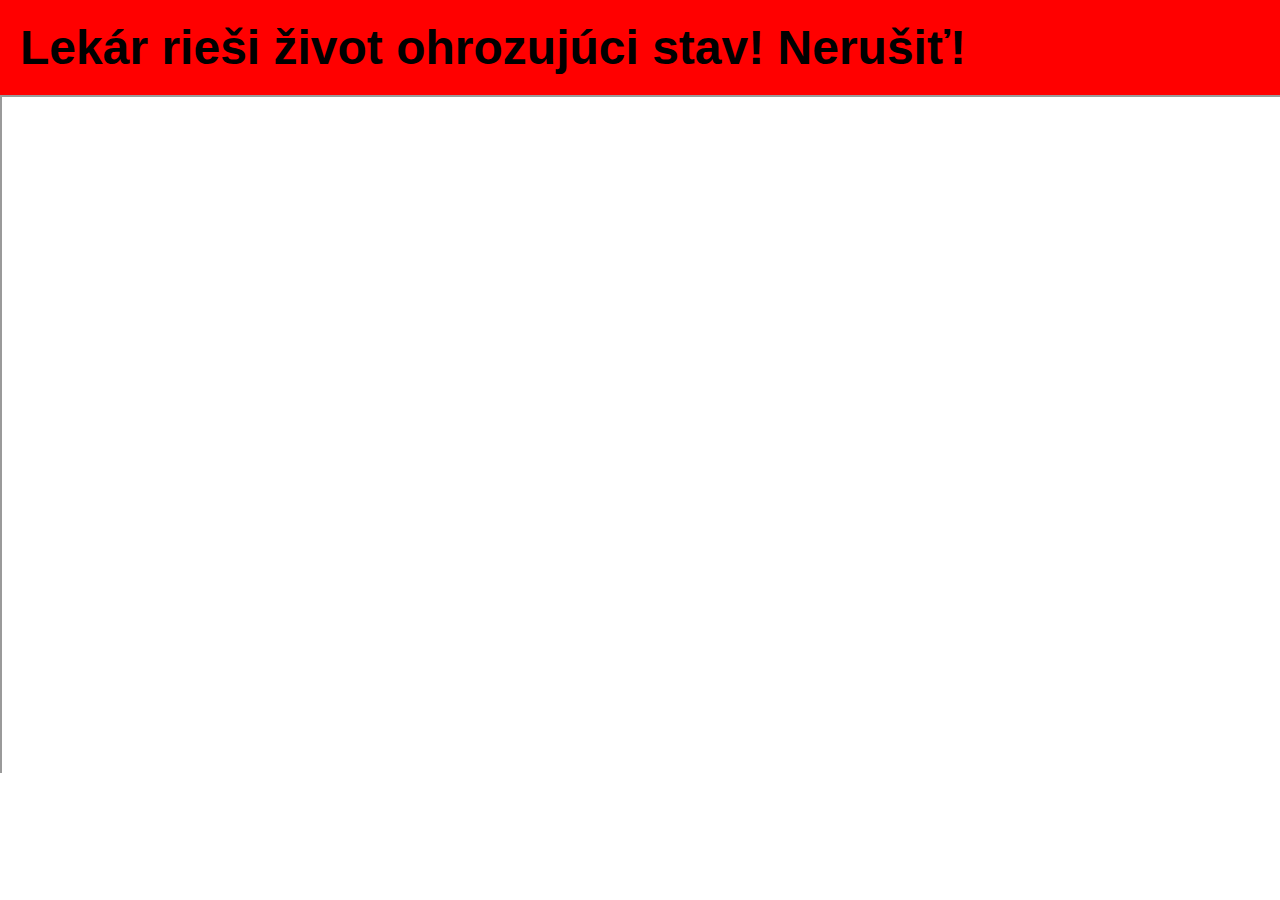
<file: AmbDispMon/index.html>
<!DOCTYPE html>
<html>

<head>
    <meta charset="utf-8" />
    <!-- <meta name="viewport" content="width=device-width, initial-scale=1.0, maximum-scale=1.0, user-scalable=no" /> -->
    <meta name="viewport" content="width=device-width, initial-scale=1.0" />
    <title>Ambulantný displej</title>
    <!--<base href="/" />-->
    <link href="css/app.css" rel="stylesheet" />
    <link href="manifest.json" rel="manifest" />
    <link rel="apple-touch-icon" sizes="512x512" href="icon-512.png" />
</head>
<body>
    <div class="status">
        <strong>Lekár rieši život ohrozujúci stav! Nerušiť!</strong>
        <!-- Vyšetrenia prebiehajú v normálnom režime. -->
        <!-- Prebiehajú iba odbery. Lekár neordinuje. -->
    </div>
    <div class="container">
        <iframe class="responsive-iframe" src="https://docs.google.com/presentation/d/1z82ssFepM7tGASROgzKr16GZgB7f5ey4CRfJnCivOYY/embed?start=true&loop=true&delayms=3000"></iframe>
    </div>
</body>

</html>
</file>
<file: AmbDispMon/css/app.css>
﻿html, body {
    font-family: 'Helvetica Neue', Helvetica, Arial, sans-serif;
    margin: 0;
}

a, .btn-link {
    color: #0366d6;
}

.btn-primary {
    color: #fff;
    background-color: #1b6ec2;
    border-color: #1861ac;
}

.content {
    padding-top: 1.1rem;
}

.valid.modified:not([type=checkbox]) {
    outline: 1px solid #26b050;
}

.invalid {
    outline: 1px solid red;
}

.validation-message {
    color: red;
}

#blazor-error-ui {
    background: lightyellow;
    bottom: 0;
    box-shadow: 0 -1px 2px rgba(0, 0, 0, 0.2);
    display: none;
    left: 0;
    padding: 0.6rem 1.25rem 0.7rem 1.25rem;
    position: fixed;
    width: 100%;
    z-index: 1000;
}

    #blazor-error-ui .dismiss {
        cursor: pointer;
        position: absolute;
        right: 0.75rem;
        top: 0.5rem;
    }

div.status {
    background-color: red;
    padding: 20px;
    font-size: 36pt;
}

iframe.slides {
    height: 100%;
}

.container {
    position: relative;
    overflow: hidden;
    width: 100%;
    /* padding-top: 56.25%; 16:9 Aspect Ratio (divide 9 by 16 = 0.5625) */
    padding-top: 53.0%;
}

/* Then style the iframe to fit in the container div with full height and width */
.responsive-iframe {
    position: absolute;
    top: 0;
    left: 0;
    bottom: 0;
    right: 0;
    width: 100%;
    height: 100%;
}
</file>
